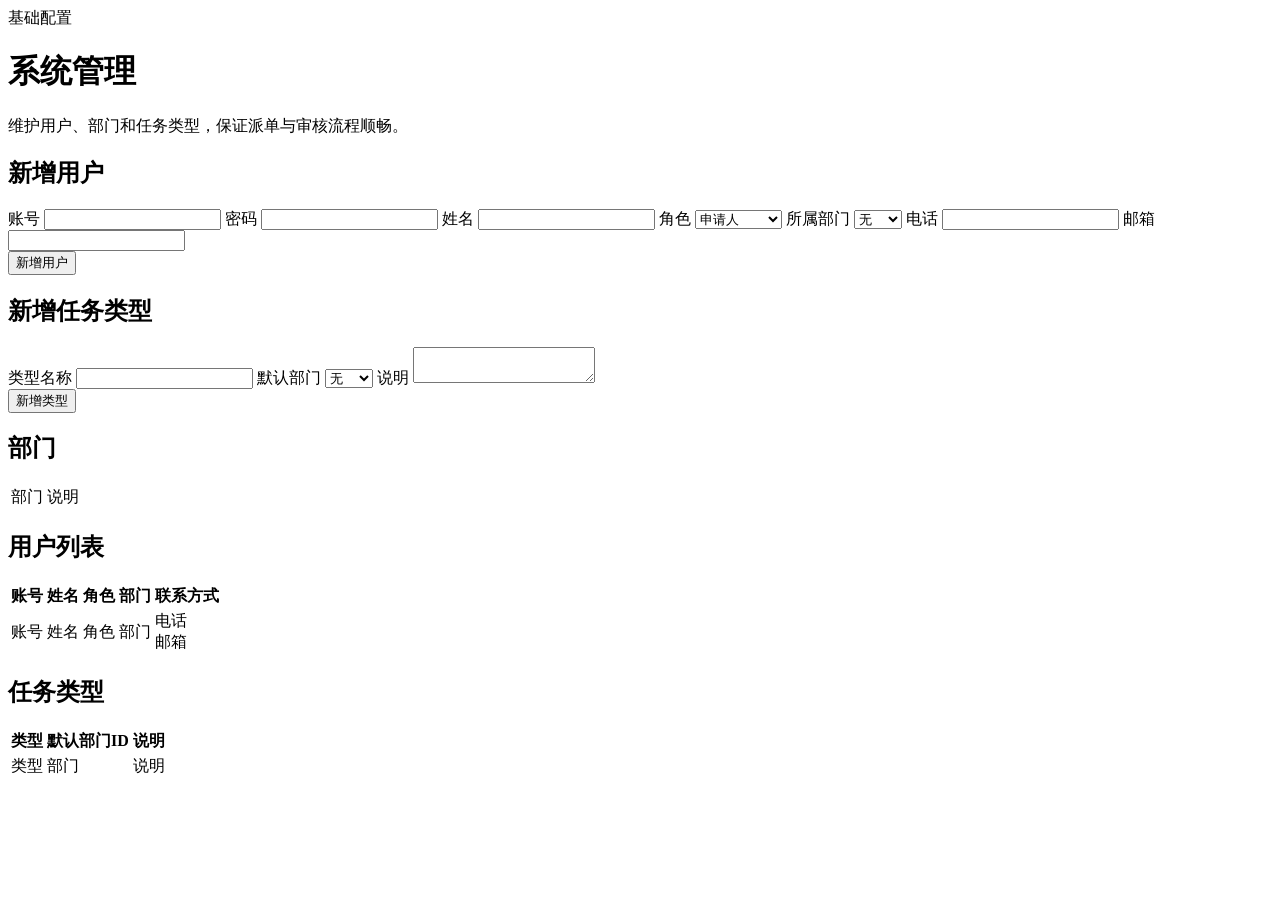
<file: src/main/resources/templates/admin/index.html>
<!DOCTYPE html>
<html lang="zh-CN" xmlns:th="http://www.thymeleaf.org">
<head>
    <meta charset="UTF-8">
    <title>系统管理 - 宣传协同平台</title>
    <link rel="stylesheet" th:href="@{/css/app.css}">
</head>
<body>
<div th:replace="~{fragments :: topbar}"></div>
<main class="container">
    <div class="page-title">
        <div>
            <div class="eyebrow">基础配置</div>
            <h1>系统管理</h1>
            <p>维护用户、部门和任务类型，保证派单与审核流程顺畅。</p>
        </div>
    </div>
    <div class="message" th:if="${message}" th:text="${message}"></div>
    <div class="error" th:if="${error}" th:text="${error}"></div>

    <div class="grid grid-3">
        <section class="card">
            <h2>新增用户</h2>
            <form th:action="@{/admin/users}" th:object="${userForm}" method="post">
                <label>账号</label>
                <input th:field="*{username}">
                <label>密码</label>
                <input th:field="*{password}" type="password">
                <label>姓名</label>
                <input th:field="*{realName}">
                <label>角色</label>
                <select th:field="*{role}">
                    <option value="applicant">申请人</option>
                    <option value="teacher">负责老师</option>
                    <option value="director">主任</option>
                    <option value="leader">部长</option>
                    <option value="member">干事</option>
                    <option value="admin">系统管理员</option>
                </select>
                <label>所属部门</label>
                <select th:field="*{departmentId}">
                    <option value="">无</option>
                    <option th:each="department : ${departments}" th:value="${department.departmentId}" th:text="${department.departmentName}">部门</option>
                </select>
                <label>电话</label>
                <input th:field="*{phone}">
                <label>邮箱</label>
                <input th:field="*{email}">
                <div class="toolbar">
                    <button type="submit">新增用户</button>
                </div>
            </form>
        </section>

        <section class="card">
            <h2>新增任务类型</h2>
            <form th:action="@{/admin/task-types}" th:object="${taskTypeForm}" method="post">
                <label>类型名称</label>
                <input th:field="*{typeName}">
                <label>默认部门</label>
                <select th:field="*{defaultDepartmentId}">
                    <option value="">无</option>
                    <option th:each="department : ${departments}" th:value="${department.departmentId}" th:text="${department.departmentName}">部门</option>
                </select>
                <label>说明</label>
                <textarea th:field="*{description}"></textarea>
                <div class="toolbar">
                    <button type="submit">新增类型</button>
                </div>
            </form>
        </section>

        <section class="card">
            <h2>部门</h2>
            <table>
                <tbody>
                <tr th:each="department : ${departments}">
                    <td th:text="${department.departmentName}">部门</td>
                    <td class="muted" th:text="${department.description}">说明</td>
                </tr>
                </tbody>
            </table>
        </section>
    </div>

    <section class="card" style="margin-top:16px;">
        <h2>用户列表</h2>
        <table>
            <thead>
            <tr>
                <th>账号</th>
                <th>姓名</th>
                <th>角色</th>
                <th>部门</th>
                <th>联系方式</th>
            </tr>
            </thead>
            <tbody>
            <tr th:each="user : ${users}">
                <td th:text="${user.username}">账号</td>
                <td th:text="${user.realName}">姓名</td>
                <td><span class="badge status-info" th:text="${@ui.role(user.role)}">角色</span></td>
                <td th:text="${user.departmentId ?: '无'}">部门</td>
                <td>
                    <span th:text="${user.phone}">电话</span>
                    <div class="muted" th:text="${user.email}">邮箱</div>
                </td>
            </tr>
            </tbody>
        </table>
    </section>

    <section class="card" style="margin-top:16px;">
        <h2>任务类型</h2>
        <table>
            <thead>
            <tr>
                <th>类型</th>
                <th>默认部门ID</th>
                <th>说明</th>
            </tr>
            </thead>
            <tbody>
            <tr th:each="taskType : ${taskTypes}">
                <td th:text="${taskType.typeName}">类型</td>
                <td th:text="${taskType.defaultDepartmentId ?: '无'}">部门</td>
                <td th:text="${taskType.description}">说明</td>
            </tr>
            </tbody>
        </table>
    </section>
</main>
</body>
</html>
</file>
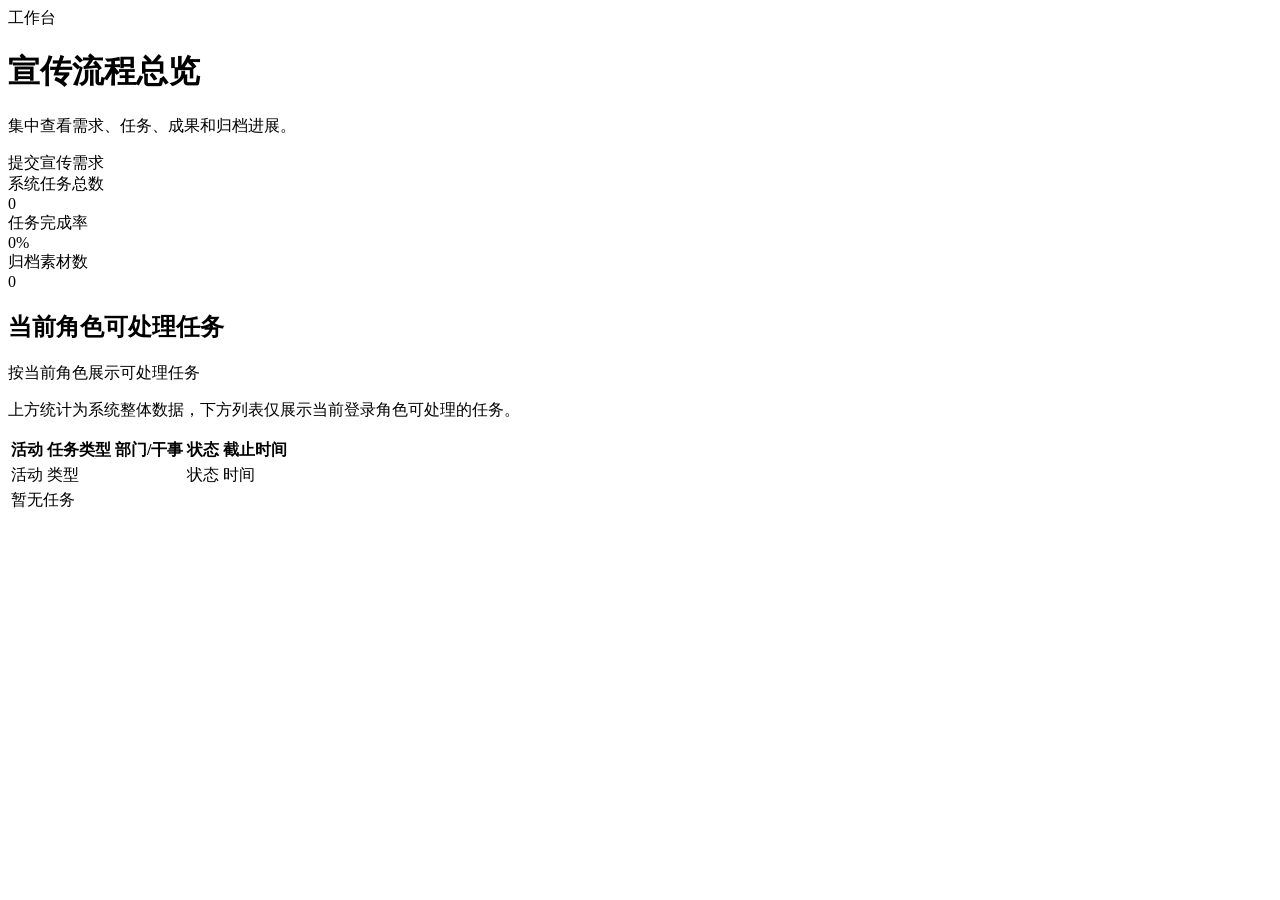
<file: src/main/resources/templates/dashboard.html>
<!DOCTYPE html>
<html lang="zh-CN" xmlns:th="http://www.thymeleaf.org">
<head>
    <meta charset="UTF-8">
    <title>首页 - 宣传协同平台</title>
    <link rel="stylesheet" th:href="@{/css/app.css}">
</head>
<body>
<div th:replace="~{fragments :: topbar}"></div>
<main class="container">
    <div class="page-title">
        <div>
            <div class="eyebrow">工作台</div>
            <h1>宣传流程总览</h1>
            <p>集中查看需求、任务、成果和归档进展。</p>
        </div>
        <a th:if="${currentUser.role == 'applicant'}" class="button" th:href="@{/requests/new}">提交宣传需求</a>
    </div>
    <div class="grid grid-3">
        <section class="card">
            <div class="metric-label">系统任务总数</div>
            <div class="metric" th:text="${stats.taskCount}">0</div>
        </section>
        <section class="card">
            <div class="metric-label">任务完成率</div>
            <div class="metric" th:text="${#numbers.formatDecimal(stats.completionRate, 1, 1)} + '%'">0%</div>
        </section>
        <section class="card">
            <div class="metric-label">归档素材数</div>
            <div class="metric" th:text="${stats.archivedAssetCount}">0</div>
        </section>
    </div>
    <section class="panel" style="margin-top:16px;">
        <div class="section-heading">
            <h2>当前角色可处理任务</h2>
            <span class="muted">按当前角色展示可处理任务</span>
        </div>
        <p class="panel-note">上方统计为系统整体数据，下方列表仅展示当前登录角色可处理的任务。</p>
        <table>
            <thead>
            <tr>
                <th>活动</th>
                <th>任务类型</th>
                <th>部门/干事</th>
                <th>状态</th>
                <th>截止时间</th>
            </tr>
            </thead>
            <tbody>
            <tr th:each="task : ${tasks}">
                <td th:text="${task.activityName}">活动</td>
                <td th:text="${task.typeName}">类型</td>
                <td>
                    <span th:text="${task.departmentName ?: '未派部门'}"></span>
                    <span th:if="${task.assigneeName != null}" th:text="' / ' + ${task.assigneeName}"></span>
                </td>
                <td><span th:class="${'badge ' + @ui.statusClass(task.taskStatus)}" th:text="${@ui.status(task.taskStatus)}">状态</span></td>
                <td th:text="${#temporals.format(task.deadline, 'yyyy-MM-dd HH:mm')}">时间</td>
            </tr>
            <tr th:if="${#lists.isEmpty(tasks)}">
                <td colspan="5" class="muted">暂无任务</td>
            </tr>
            </tbody>
        </table>
    </section>
</main>
</body>
</html>
</file>
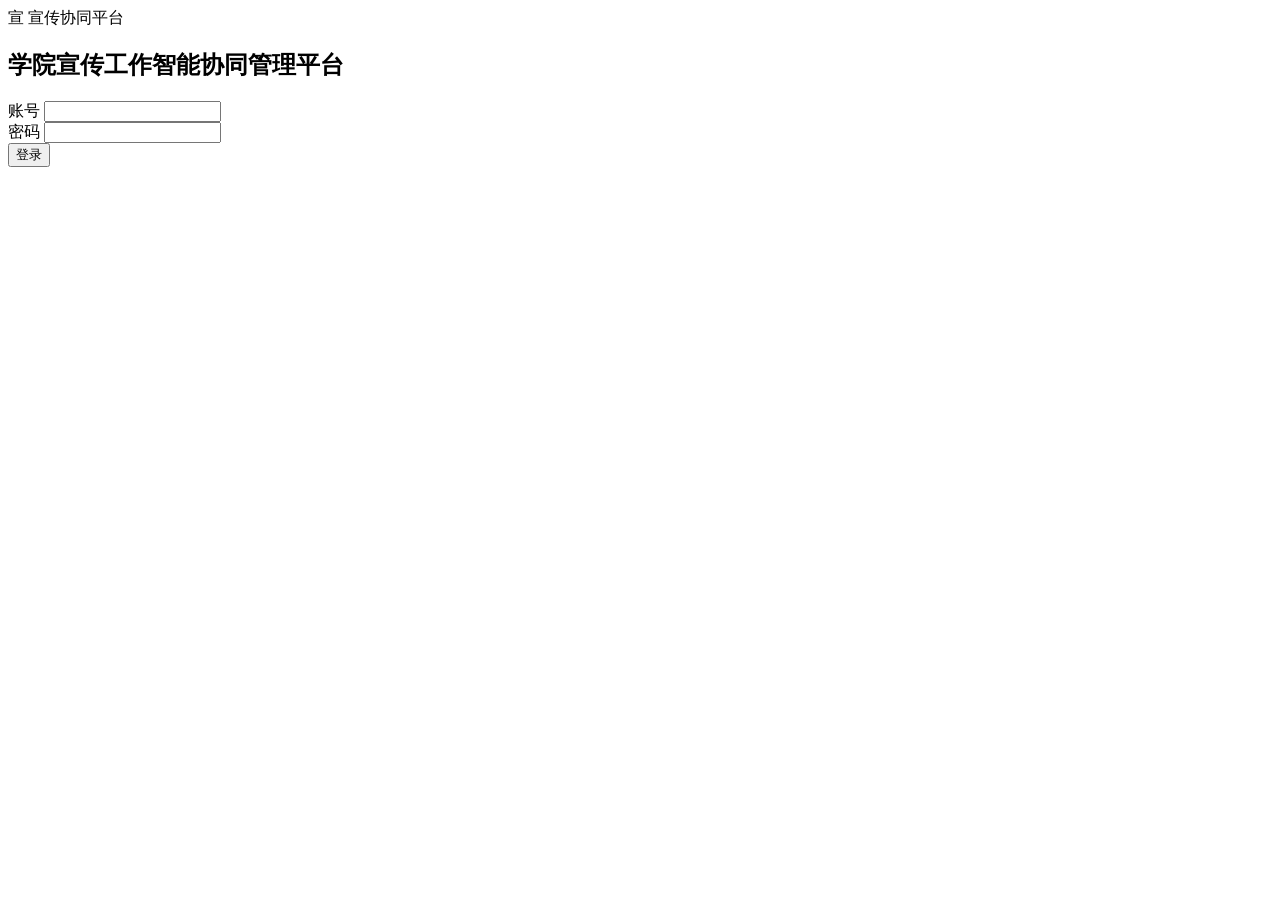
<file: src/main/resources/templates/login.html>
<!DOCTYPE html>
<html lang="zh-CN" xmlns:th="http://www.thymeleaf.org">
<head>
    <meta charset="UTF-8">
    <title>登录 - 宣传协同平台</title>
    <link rel="stylesheet" th:href="@{/css/app.css}">
</head>
<body>
<main class="login-shell">
    <section class="login-card">
        <div class="brand login-brand">
            <span class="brand-mark">宣</span>
            <span>宣传协同平台</span>
        </div>
        <h1>学院宣传工作智能协同管理平台</h1>
        <div class="error" th:if="${error}" th:text="${error}"></div>
        <form th:action="@{/login}" th:object="${loginForm}" method="post">
            <label for="username">账号</label>
            <input id="username" th:field="*{username}" autocomplete="username">
            <div class="field-error" th:if="${#fields.hasErrors('username')}" th:errors="*{username}"></div>
            <label for="password">密码</label>
            <input id="password" type="password" th:field="*{password}" autocomplete="current-password">
            <div class="field-error" th:if="${#fields.hasErrors('password')}" th:errors="*{password}"></div>
            <div class="toolbar">
                <button type="submit">登录</button>
            </div>
        </form>
    </section>
</main>
</body>
</html>
</file>
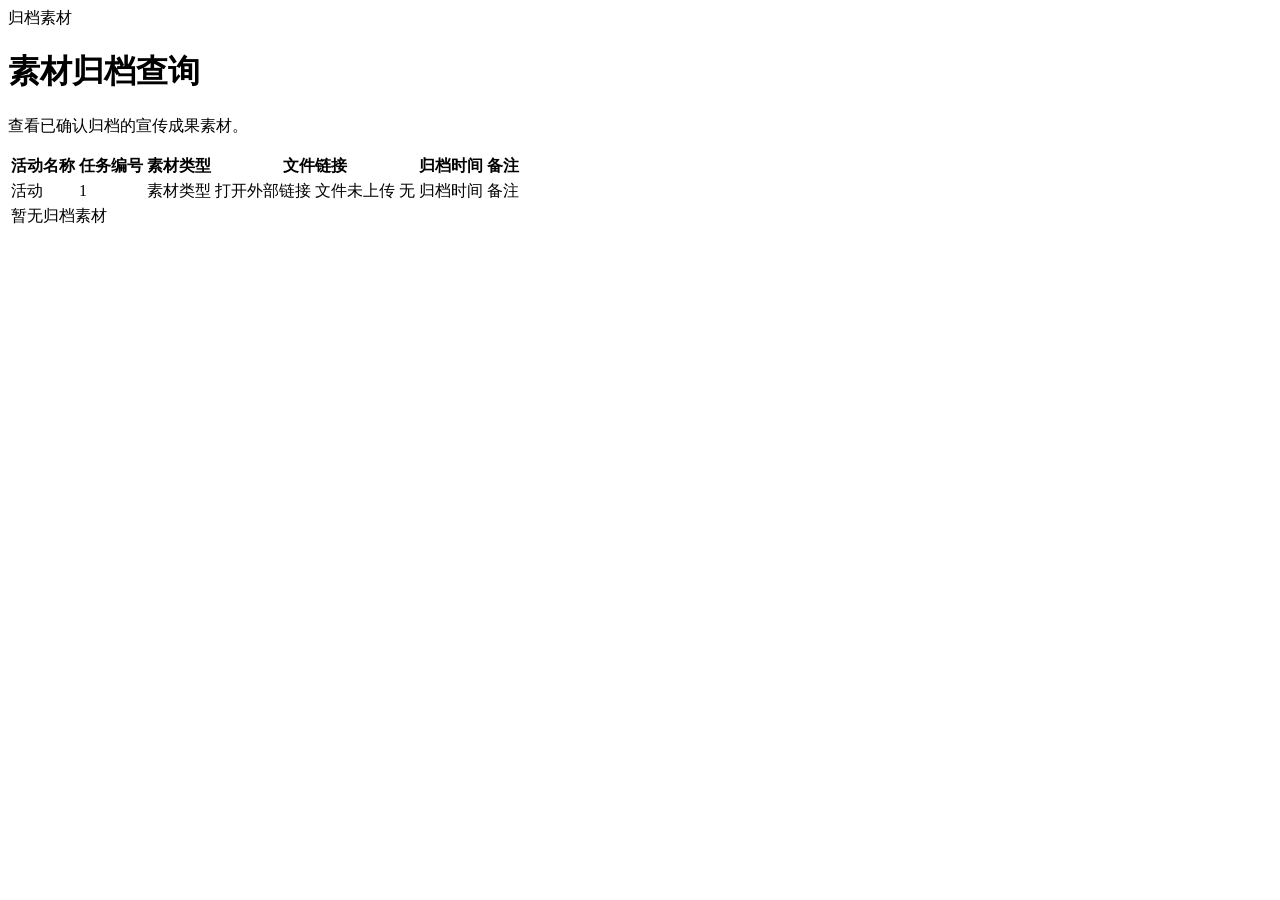
<file: src/main/resources/templates/assets/list.html>
<!DOCTYPE html>
<html lang="zh-CN" xmlns:th="http://www.thymeleaf.org">
<head>
    <meta charset="UTF-8">
    <title>素材归档查询 - 宣传协同平台</title>
    <link rel="stylesheet" th:href="@{/css/app.css}">
</head>
<body>
<div th:replace="~{fragments :: topbar}"></div>
<main class="container">
    <div class="page-title">
        <div>
            <div class="eyebrow">归档素材</div>
            <h1>素材归档查询</h1>
            <p>查看已确认归档的宣传成果素材。</p>
        </div>
    </div>
    <table>
        <thead>
        <tr>
            <th>活动名称</th>
            <th>任务编号</th>
            <th>素材类型</th>
            <th>文件链接</th>
            <th>归档时间</th>
            <th>备注</th>
        </tr>
        </thead>
        <tbody>
        <tr th:each="asset : ${assets}">
            <td th:text="${asset.activityName}">活动</td>
            <td th:text="${asset.taskId}">1</td>
            <td th:text="${asset.assetType}">素材类型</td>
            <td>
                <a class="button"
                   th:if="${@attachment.available(asset.fileUrl)}"
                   th:href="${asset.fileUrl}"
                   th:target="${@attachment.external(asset.fileUrl) ? '_blank' : '_self'}"
                   th:text="${@attachment.external(asset.fileUrl) ? '打开外部链接' : '下载附件'}">打开外部链接</a>
                <span th:if="${@attachment.hasValue(asset.fileUrl) and !@attachment.available(asset.fileUrl)}" class="badge status-warning">
                    <span th:text="${@attachment.display(asset.fileUrl)}">文件未上传</span>
                </span>
                <span class="muted" th:if="${asset.fileUrl == null or asset.fileUrl.isBlank()}">无</span>
            </td>
            <td th:text="${#temporals.format(asset.archivedAt, 'yyyy-MM-dd HH:mm')}">归档时间</td>
            <td th:text="${asset.description ?: '无'}">备注</td>
        </tr>
        <tr th:if="${#lists.isEmpty(assets)}">
            <td colspan="6" class="muted">暂无归档素材</td>
        </tr>
        </tbody>
    </table>
</main>
</body>
</html>
</file>
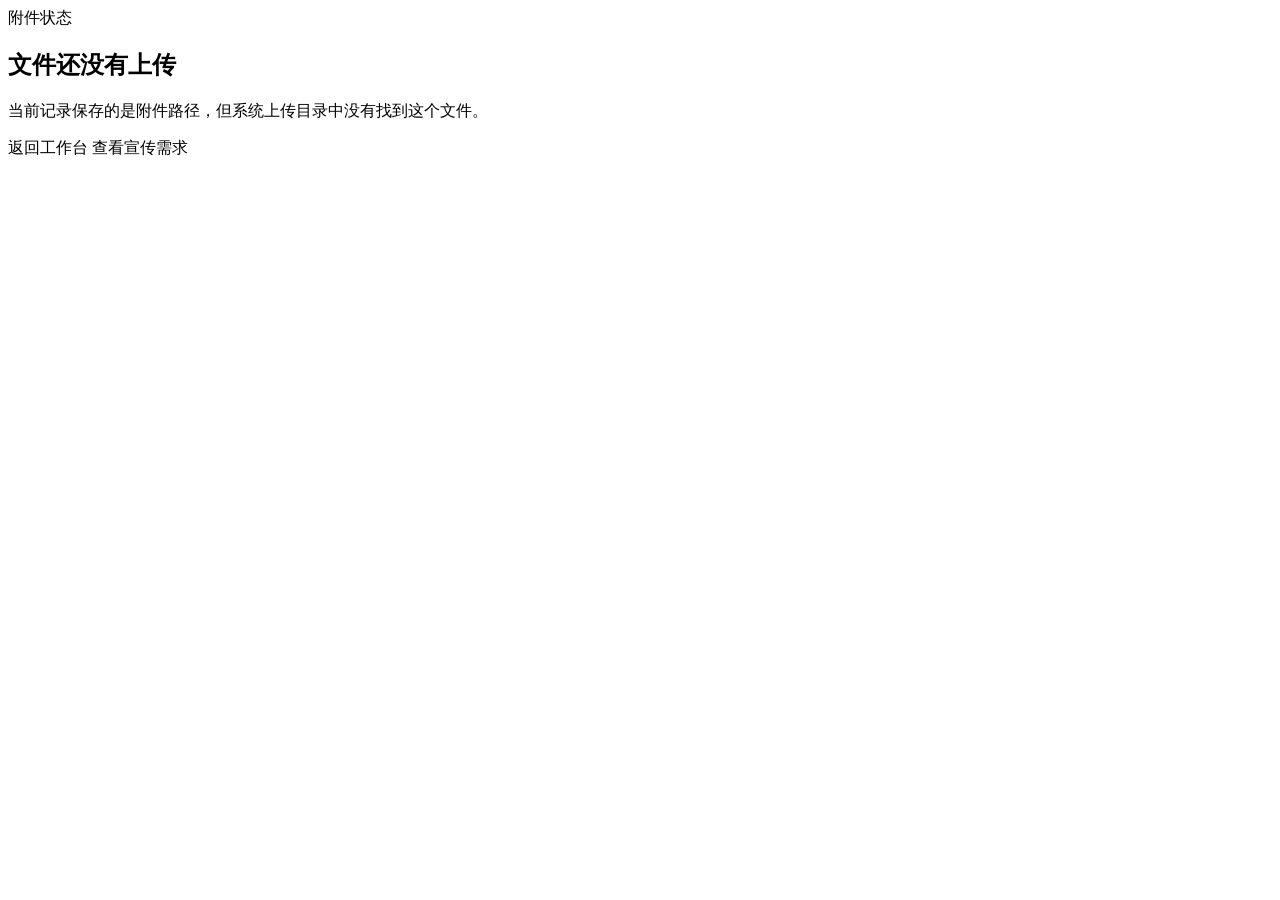
<file: src/main/resources/templates/error/upload-missing.html>
<!DOCTYPE html>
<html lang="zh-CN" xmlns:th="http://www.thymeleaf.org">
<head>
    <meta charset="UTF-8">
    <title>文件未上传 - 宣传协同平台</title>
    <link rel="stylesheet" th:href="@{/css/app.css}">
</head>
<body>
<main class="login-shell">
    <section class="login-card error-card">
        <div class="eyebrow">附件状态</div>
        <h1>文件还没有上传</h1>
        <p class="muted">
            当前记录保存的是附件路径，但系统上传目录中没有找到这个文件。
        </p>
        <div class="toolbar">
            <a class="button" th:href="@{/dashboard}">返回工作台</a>
            <a class="button secondary" th:href="@{/requests}">查看宣传需求</a>
        </div>
    </section>
</main>
</body>
</html>
</file>
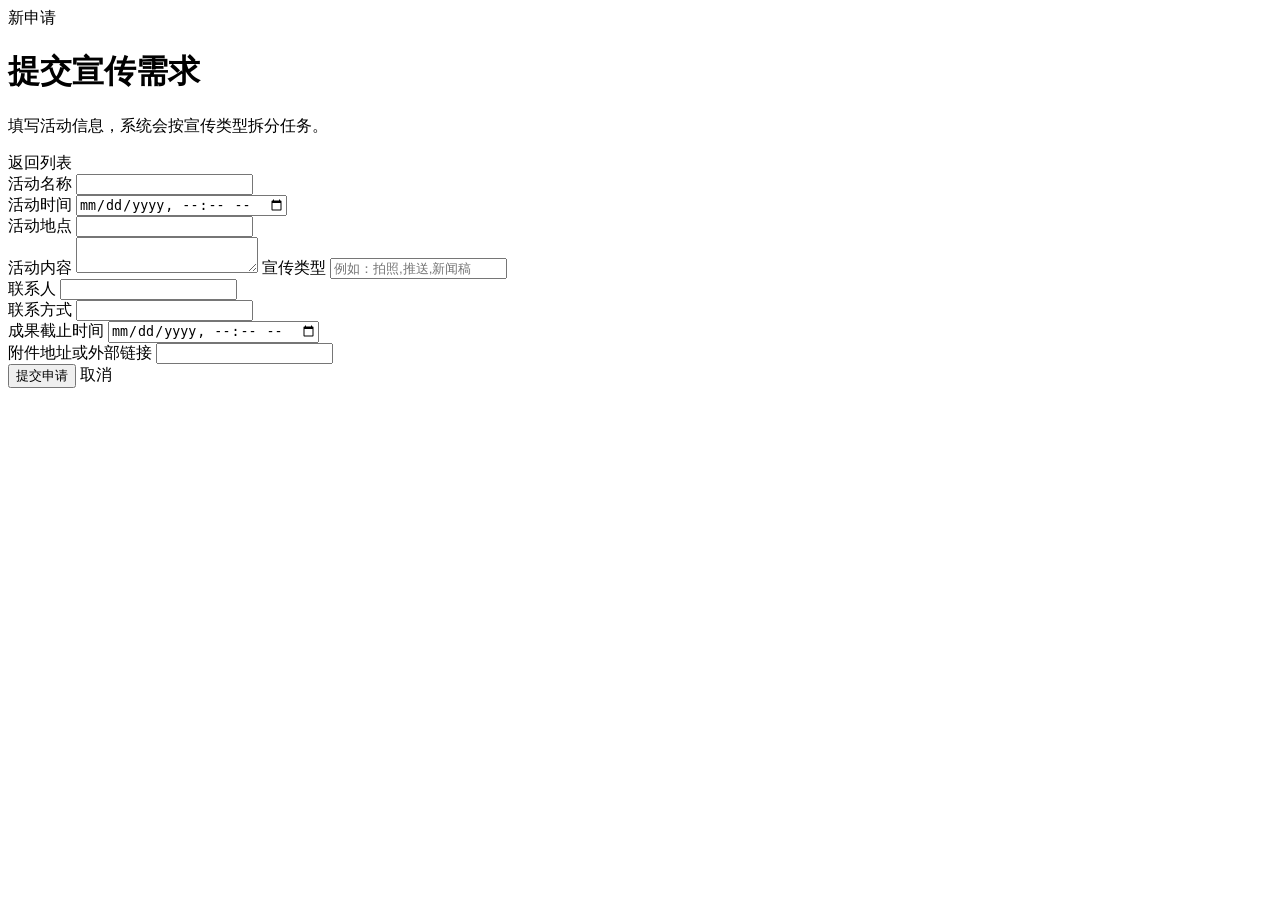
<file: src/main/resources/templates/requests/form.html>
<!DOCTYPE html>
<html lang="zh-CN" xmlns:th="http://www.thymeleaf.org">
<head>
    <meta charset="UTF-8">
    <title>提交宣传需求 - 宣传协同平台</title>
    <link rel="stylesheet" th:href="@{/css/app.css}">
</head>
<body>
<div th:replace="~{fragments :: topbar}"></div>
<main class="container">
    <div class="page-title">
        <div>
            <div class="eyebrow">新申请</div>
            <h1>提交宣传需求</h1>
            <p>填写活动信息，系统会按宣传类型拆分任务。</p>
        </div>
        <a class="button secondary" th:href="@{/requests}">返回列表</a>
    </div>
    <section class="panel form-panel">
        <form th:action="@{/requests}" th:object="${requestForm}" method="post">
            <label for="activityName">活动名称</label>
            <input id="activityName" th:field="*{activityName}">
            <div class="field-error" th:if="${#fields.hasErrors('activityName')}" th:errors="*{activityName}"></div>

            <label for="activityTime">活动时间</label>
            <input id="activityTime" type="datetime-local" th:field="*{activityTime}">
            <div class="field-error" th:if="${#fields.hasErrors('activityTime')}" th:errors="*{activityTime}"></div>

            <label for="activityLocation">活动地点</label>
            <input id="activityLocation" th:field="*{activityLocation}">
            <div class="field-error" th:if="${#fields.hasErrors('activityLocation')}" th:errors="*{activityLocation}"></div>

            <label for="activityContent">活动内容</label>
            <textarea id="activityContent" th:field="*{activityContent}"></textarea>

            <label for="publicityTypes">宣传类型</label>
            <input id="publicityTypes" th:field="*{publicityTypes}" placeholder="例如：拍照,推送,新闻稿">
            <div class="field-error" th:if="${#fields.hasErrors('publicityTypes')}" th:errors="*{publicityTypes}"></div>

            <label for="contactName">联系人</label>
            <input id="contactName" th:field="*{contactName}">
            <div class="field-error" th:if="${#fields.hasErrors('contactName')}" th:errors="*{contactName}"></div>

            <label for="contactPhone">联系方式</label>
            <input id="contactPhone" th:field="*{contactPhone}">
            <div class="field-error" th:if="${#fields.hasErrors('contactPhone')}" th:errors="*{contactPhone}"></div>

            <label for="deadline">成果截止时间</label>
            <input id="deadline" type="datetime-local" th:field="*{deadline}">
            <div class="field-error" th:if="${#fields.hasErrors('deadline')}" th:errors="*{deadline}"></div>

            <label for="attachmentUrl">附件地址或外部链接</label>
            <input id="attachmentUrl" th:field="*{attachmentUrl}">

            <div class="toolbar">
                <button type="submit">提交申请</button>
                <a class="button secondary" th:href="@{/requests}">取消</a>
            </div>
        </form>
    </section>
</main>
</body>
</html>
</file>
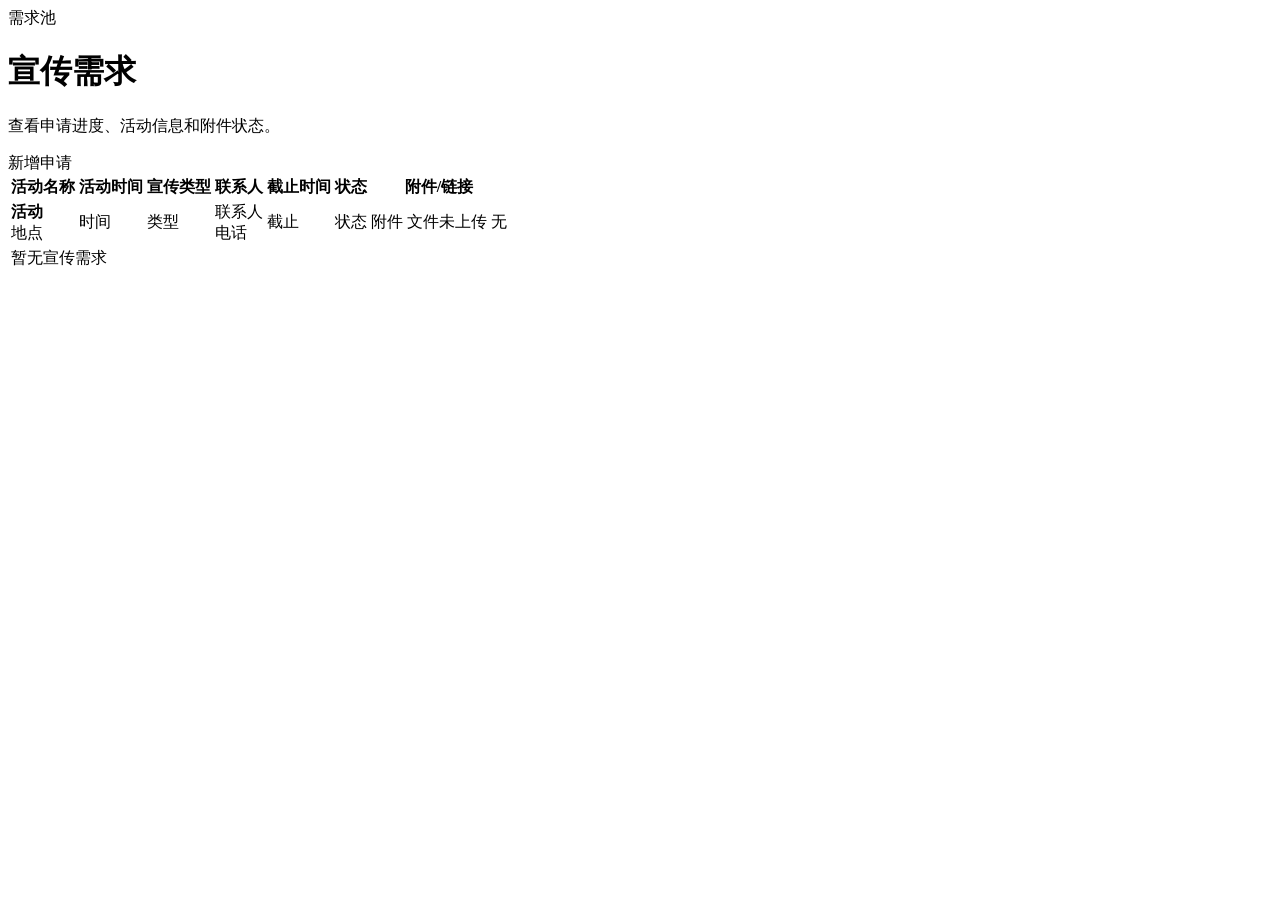
<file: src/main/resources/templates/requests/list.html>
<!DOCTYPE html>
<html lang="zh-CN" xmlns:th="http://www.thymeleaf.org">
<head>
    <meta charset="UTF-8">
    <title>宣传需求 - 宣传协同平台</title>
    <link rel="stylesheet" th:href="@{/css/app.css}">
</head>
<body>
<div th:replace="~{fragments :: topbar}"></div>
<main class="container">
    <div class="page-title">
        <div>
            <div class="eyebrow">需求池</div>
            <h1>宣传需求</h1>
            <p>查看申请进度、活动信息和附件状态。</p>
        </div>
        <a th:if="${currentUser.role == 'applicant'}" class="button" th:href="@{/requests/new}">新增申请</a>
    </div>
    <div class="message" th:if="${message}" th:text="${message}"></div>
    <div class="error" th:if="${error}" th:text="${error}"></div>
    <table>
        <thead>
        <tr>
            <th>活动名称</th>
            <th>活动时间</th>
            <th>宣传类型</th>
            <th>联系人</th>
            <th>截止时间</th>
            <th>状态</th>
            <th>附件/链接</th>
        </tr>
        </thead>
        <tbody>
        <tr th:each="request : ${requests}">
            <td>
                <strong th:text="${request.activityName}">活动</strong>
                <div class="muted" th:text="${request.activityLocation}">地点</div>
            </td>
            <td th:text="${#temporals.format(request.activityTime, 'yyyy-MM-dd HH:mm')}">时间</td>
            <td th:text="${request.publicityTypes}">类型</td>
            <td>
                <span th:text="${request.contactName}">联系人</span>
                <div class="muted" th:text="${request.contactPhone}">电话</div>
            </td>
            <td th:text="${#temporals.format(request.deadline, 'yyyy-MM-dd HH:mm')}">截止</td>
            <td><span th:class="${'badge ' + @ui.statusClass(request.status)}" th:text="${@ui.status(request.status)}">状态</span></td>
            <td>
                <a class="link-chip"
                   th:if="${@attachment.available(request.attachmentUrl)}"
                   th:href="${request.attachmentUrl}"
                   th:target="${@attachment.external(request.attachmentUrl) ? '_blank' : '_self'}"
                   th:text="${@attachment.display(request.attachmentUrl)}">附件</a>
                <span th:if="${@attachment.hasValue(request.attachmentUrl) and !@attachment.available(request.attachmentUrl)}" class="badge status-warning">
                    <span th:text="${@attachment.display(request.attachmentUrl)}">文件未上传</span>
                </span>
                <span th:if="${request.attachmentUrl == null or request.attachmentUrl.isBlank()}" class="muted">无</span>
            </td>
        </tr>
        <tr th:if="${#lists.isEmpty(requests)}">
            <td colspan="7" class="muted">暂无宣传需求</td>
        </tr>
        </tbody>
    </table>
</main>
</body>
</html>
</file>
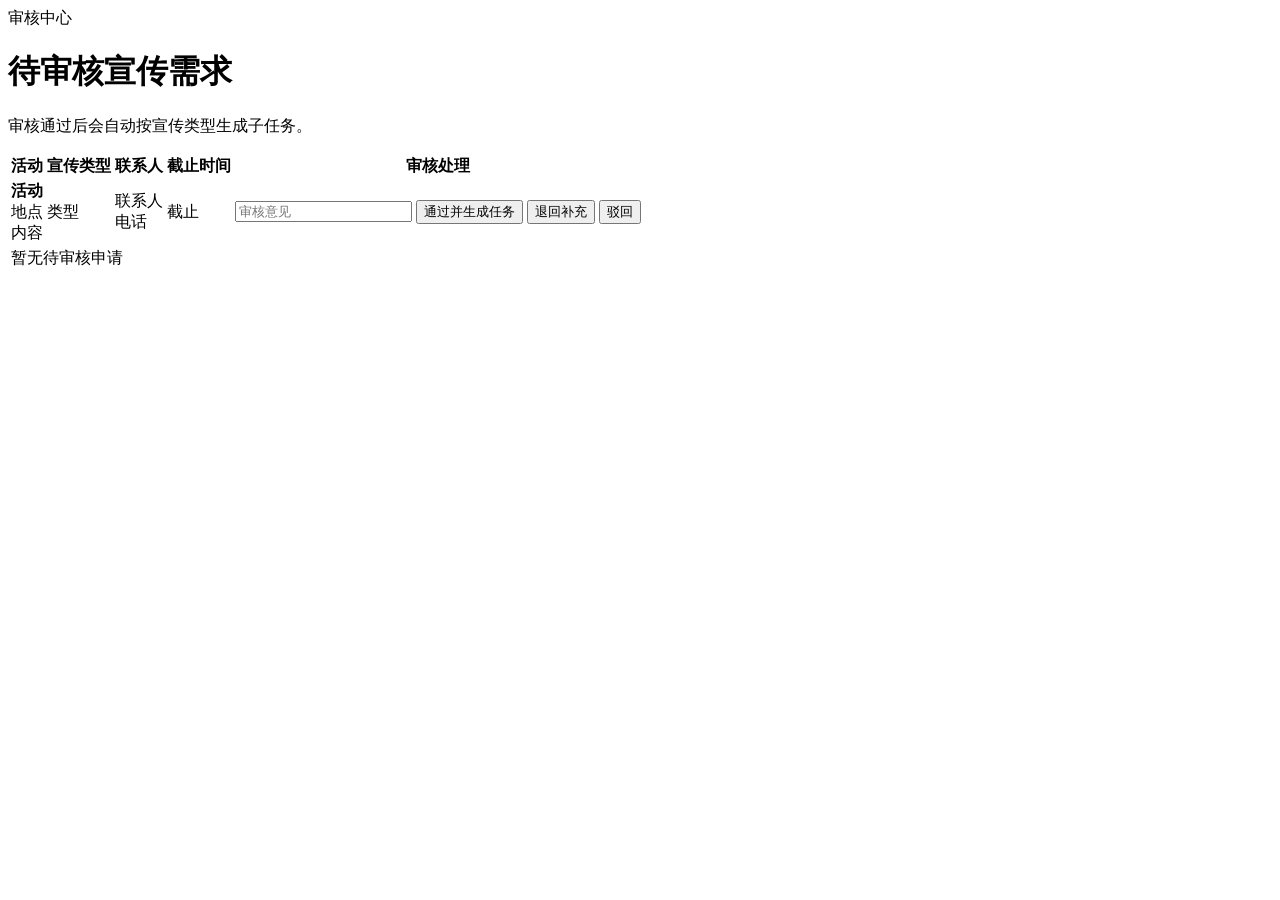
<file: src/main/resources/templates/requests/review.html>
<!DOCTYPE html>
<html lang="zh-CN" xmlns:th="http://www.thymeleaf.org">
<head>
    <meta charset="UTF-8">
    <title>需求审核 - 宣传协同平台</title>
    <link rel="stylesheet" th:href="@{/css/app.css}">
</head>
<body>
<div th:replace="~{fragments :: topbar}"></div>
<main class="container">
    <div class="page-title">
        <div>
            <div class="eyebrow">审核中心</div>
            <h1>待审核宣传需求</h1>
            <p>审核通过后会自动按宣传类型生成子任务。</p>
        </div>
    </div>
    <div class="message" th:if="${message}" th:text="${message}"></div>
    <div class="error" th:if="${error}" th:text="${error}"></div>
    <table>
        <thead>
        <tr>
            <th>活动</th>
            <th>宣传类型</th>
            <th>联系人</th>
            <th>截止时间</th>
            <th>审核处理</th>
        </tr>
        </thead>
        <tbody>
        <tr th:each="request : ${requests}">
            <td>
                <strong th:text="${request.activityName}">活动</strong>
                <div class="muted" th:text="${request.activityLocation}">地点</div>
                <div th:text="${request.activityContent}">内容</div>
            </td>
            <td th:text="${request.publicityTypes}">类型</td>
            <td>
                <span th:text="${request.contactName}">联系人</span>
                <div class="muted" th:text="${request.contactPhone}">电话</div>
            </td>
            <td th:text="${#temporals.format(request.deadline, 'yyyy-MM-dd HH:mm')}">截止</td>
            <td>
                <form class="inline-form" th:action="@{/requests/{id}/review(id=${request.requestId})}" method="post">
                    <input name="comment" placeholder="审核意见">
                    <button name="result" value="approve" type="submit">通过并生成任务</button>
                    <button class="secondary" name="result" value="return" type="submit">退回补充</button>
                    <button class="danger" name="result" value="reject" type="submit">驳回</button>
                </form>
            </td>
        </tr>
        <tr th:if="${#lists.isEmpty(requests)}">
            <td colspan="5" class="muted">暂无待审核申请</td>
        </tr>
        </tbody>
    </table>
</main>
</body>
</html>
</file>
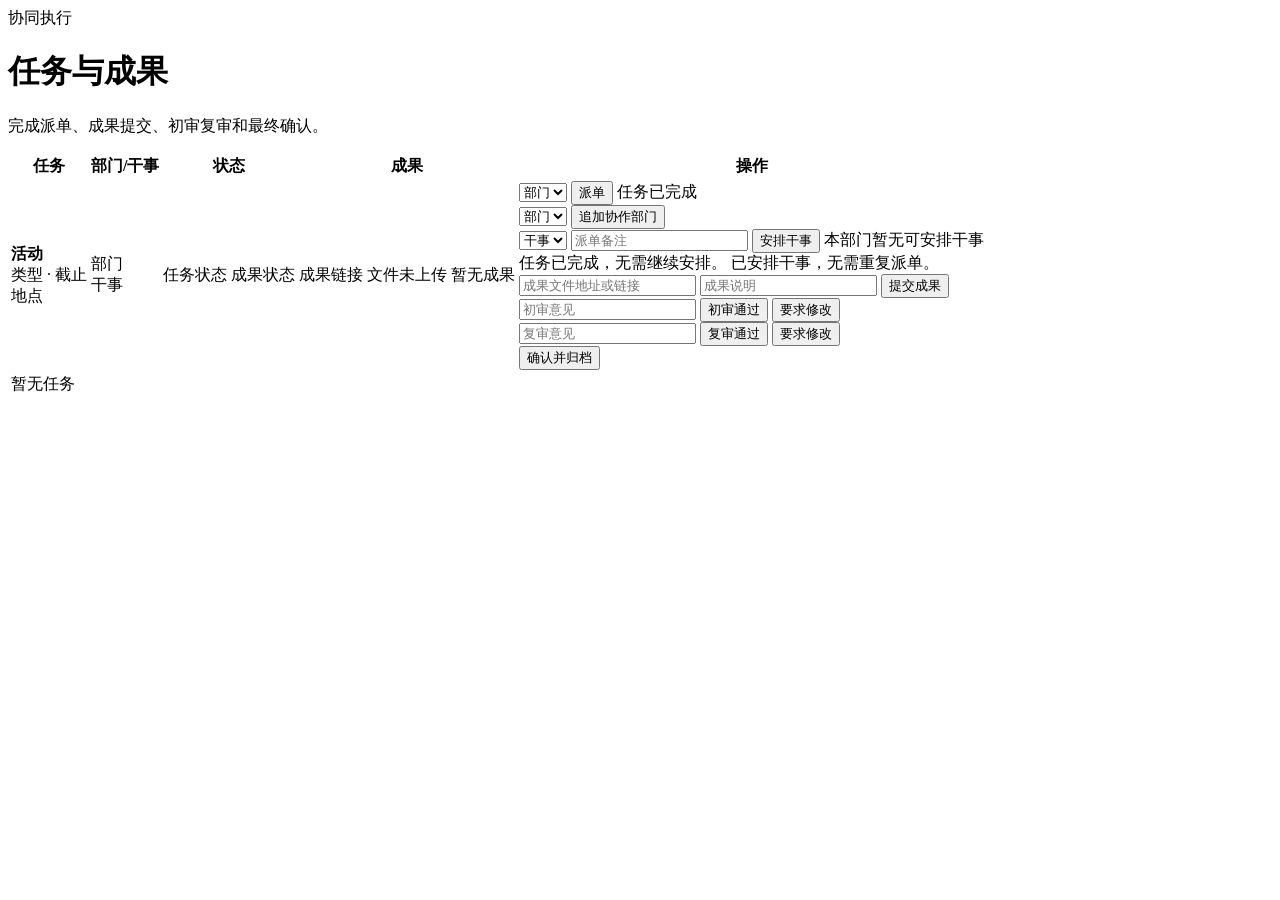
<file: src/main/resources/templates/tasks/list.html>
<!DOCTYPE html>
<html lang="zh-CN" xmlns:th="http://www.thymeleaf.org">
<head>
    <meta charset="UTF-8">
    <title>任务与成果 - 宣传协同平台</title>
    <link rel="stylesheet" th:href="@{/css/app.css}">
</head>
<body>
<div th:replace="~{fragments :: topbar}"></div>
<main class="container">
    <div class="page-title">
        <div>
            <div class="eyebrow">协同执行</div>
            <h1>任务与成果</h1>
            <p>完成派单、成果提交、初审复审和最终确认。</p>
        </div>
    </div>
    <div class="message" th:if="${message}" th:text="${message}"></div>
    <div class="error" th:if="${error}" th:text="${error}"></div>
    <table>
        <thead>
        <tr>
            <th>任务</th>
            <th>部门/干事</th>
            <th>状态</th>
            <th>成果</th>
            <th th:if="${showTaskActions}">操作</th>
        </tr>
        </thead>
        <tbody>
        <tr th:each="task : ${tasks}">
            <td>
                <strong th:text="${task.activityName}">活动</strong>
                <div class="muted">
                    <span th:text="${task.typeName}">类型</span>
                    <span> · </span>
                    <span th:text="${#temporals.format(task.deadline, 'yyyy-MM-dd HH:mm')}">截止</span>
                </div>
                <div class="muted" th:text="${task.activityLocation}">地点</div>
            </td>
            <td>
                <div th:text="${task.departmentName ?: '未派部门'}">部门</div>
                <div class="muted" th:text="${task.assigneeName ?: '未安排干事'}">干事</div>
            </td>
            <td>
                <span th:class="${'badge ' + @ui.statusClass(task.taskStatus)}" th:text="${@ui.status(task.taskStatus)}">任务状态</span>
                <span th:class="${'badge ' + @ui.statusClass(task.submissionStatus)}" th:if="${task.submissionStatus != null}" th:text="${@ui.status(task.submissionStatus)}">成果状态</span>
            </td>
            <td>
                <a class="link-chip"
                   th:if="${@attachment.available(task.fileUrl)}"
                   th:href="${task.fileUrl}"
                   th:target="${@attachment.external(task.fileUrl) ? '_blank' : '_self'}"
                   th:text="${@attachment.display(task.fileUrl)}">成果链接</a>
                <span th:if="${@attachment.hasValue(task.fileUrl) and !@attachment.available(task.fileUrl)}" class="file-missing">
                    <span th:text="${@attachment.display(task.fileUrl)}">文件未上传</span>
                </span>
                <span th:if="${task.fileUrl == null}" class="muted">暂无成果</span>
                <div th:if="${task.submissionDescription != null}" class="muted" th:text="${task.submissionDescription}"></div>
            </td>
            <td th:if="${showTaskActions}">
                <form th:if="${currentUser.role == 'teacher' or currentUser.role == 'director'}"
                      class="inline-form task-action-form"
                      th:action="@{/tasks/{id}/department(id=${task.taskId})}"
                      method="post">
                    <select name="departmentId" th:disabled="${task.taskStatus == 'completed'}">
                        <option th:each="department : ${departments}"
                                th:value="${department.departmentId}"
                                th:selected="${department.departmentId == task.departmentId}"
                                th:text="${department.departmentName}">部门</option>
                    </select>
                    <button type="submit" th:disabled="${task.taskStatus == 'completed'}">派单</button>
                    <span class="muted" th:if="${task.taskStatus == 'completed'}">任务已完成</span>
                </form>

                <form th:if="${currentUser.role == 'teacher' or currentUser.role == 'director'}"
                      class="inline-form task-action-form subtle-action-form"
                      th:action="@{/tasks/{id}/collaboration-department(id=${task.taskId})}"
                      method="post">
                    <select name="departmentId" th:disabled="${task.taskStatus == 'completed'}">
                        <option th:each="department : ${departments}"
                                th:value="${department.departmentId}"
                                th:disabled="${department.departmentId == task.departmentId}"
                                th:text="${department.departmentName}">部门</option>
                    </select>
                    <button class="secondary" type="submit" th:disabled="${task.taskStatus == 'completed'}">追加协作部门</button>
                </form>

                <form th:if="${currentUser.role == 'leader' and (task.taskStatus == 'waiting_assignment' or task.assigneeId == null)}"
                      class="inline-form task-action-form leader-assignment-form"
                      th:action="@{/tasks/{id}/assignee(id=${task.taskId})}"
                      method="post">
                    <select name="assigneeId">
                        <option th:each="member : ${members}" th:value="${member.userId}" th:text="${member.realName}">干事</option>
                    </select>
                    <input name="remark" placeholder="派单备注">
                    <button type="submit" th:disabled="${members == null or #lists.isEmpty(members)}">安排干事</button>
                    <span class="muted" th:if="${members == null or #lists.isEmpty(members)}">本部门暂无可安排干事</span>
                </form>
                <span class="muted action-note" th:if="${currentUser.role == 'leader' and task.taskStatus == 'completed'}">任务已完成，无需继续安排。</span>
                <span class="muted action-note" th:if="${currentUser.role == 'leader' and task.taskStatus != 'completed' and task.assigneeId != null}">已安排干事，无需重复派单。</span>

                <form th:if="${currentUser.role == 'member' and task.assigneeId == currentUser.userId and (task.taskStatus == 'in_progress' or task.taskStatus == 'revision_required')}"
                      class="inline-form"
                      th:action="@{/tasks/{id}/submit(id=${task.taskId})}"
                      method="post">
                    <input name="fileUrl" placeholder="成果文件地址或链接">
                    <input name="description" placeholder="成果说明">
                    <button type="submit">提交成果</button>
                </form>

                <form th:if="${currentUser.role == 'leader' and task.latestSubmissionId != null and task.submissionStatus == 'submitted'}"
                      class="inline-form"
                      th:action="@{/submissions/{id}/leader-review(id=${task.latestSubmissionId})}"
                      method="post">
                    <input name="comment" placeholder="初审意见">
                    <button name="result" value="approve" type="submit">初审通过</button>
                    <button class="secondary" name="result" value="revision" type="submit">要求修改</button>
                </form>

                <form th:if="${(currentUser.role == 'teacher' or currentUser.role == 'director') and task.latestSubmissionId != null and task.submissionStatus == 'leader_approved'}"
                      class="inline-form"
                      th:action="@{/submissions/{id}/teacher-review(id=${task.latestSubmissionId})}"
                      method="post">
                    <input name="comment" placeholder="复审意见">
                    <button name="result" value="approve" type="submit">复审通过</button>
                    <button class="secondary" name="result" value="revision" type="submit">要求修改</button>
                </form>

                <form th:if="${currentUser.role == 'applicant' and task.latestSubmissionId != null and task.submissionStatus == 'teacher_approved' and task.applicantId == currentUser.userId}"
                      class="inline-form"
                      th:action="@{/submissions/{id}/confirm(id=${task.latestSubmissionId})}"
                      method="post">
                    <button type="submit">确认并归档</button>
                </form>
            </td>
        </tr>
        <tr th:if="${#lists.isEmpty(tasks)}">
            <td th:colspan="${showTaskActions ? 5 : 4}" class="muted">暂无任务</td>
        </tr>
        </tbody>
    </table>
</main>
</body>
</html>
</file>
